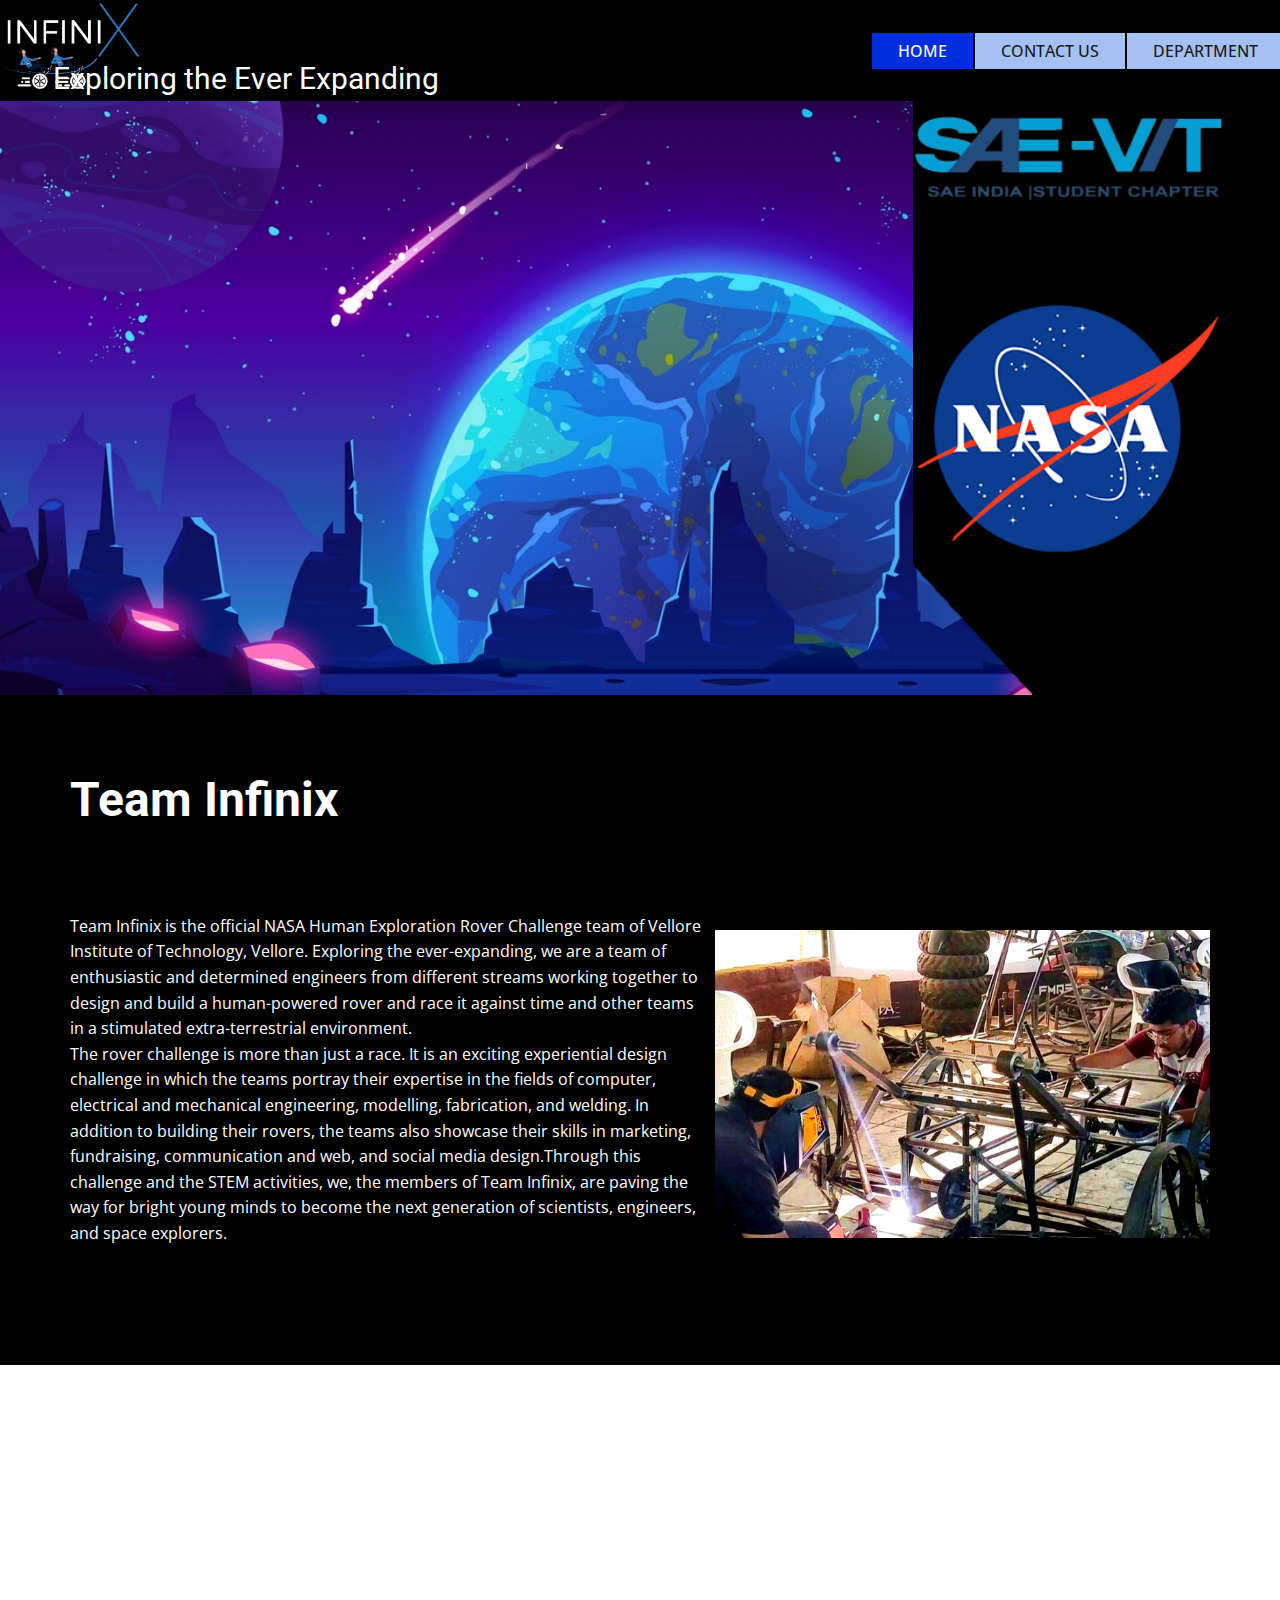
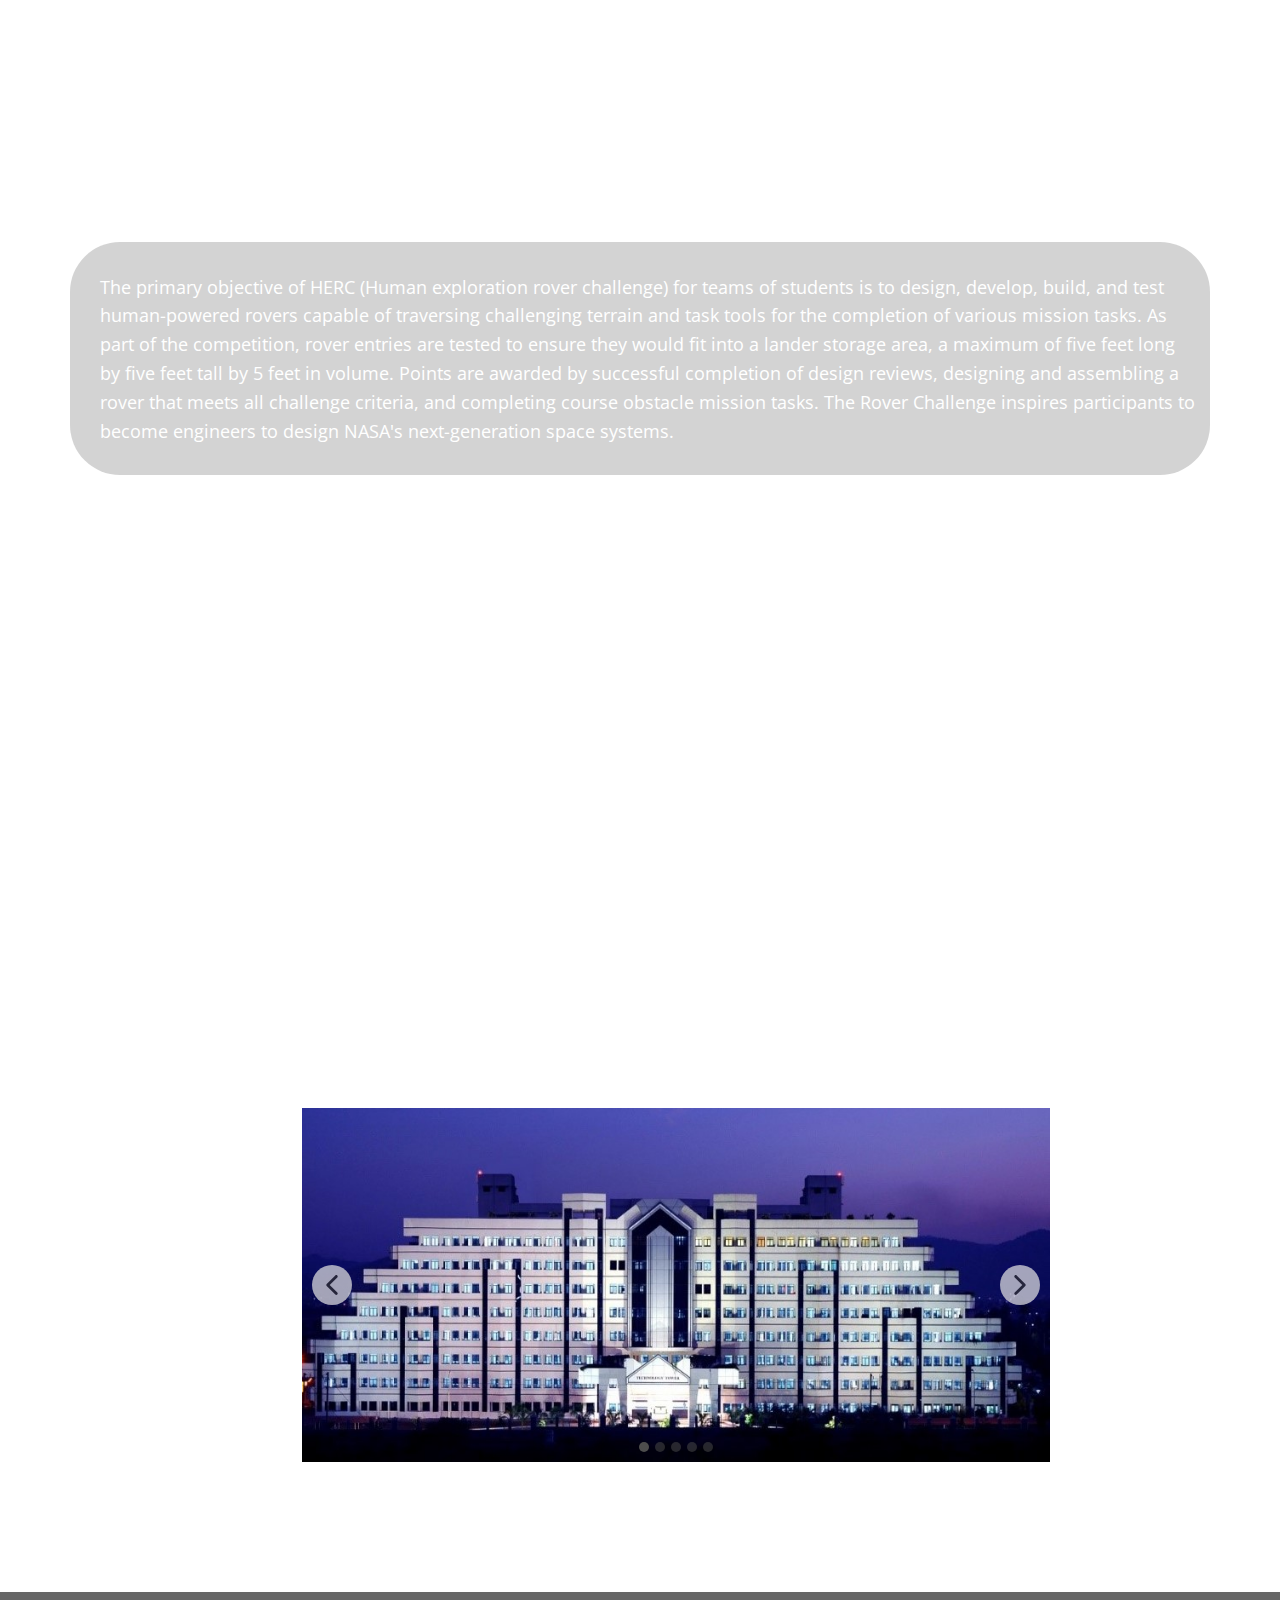
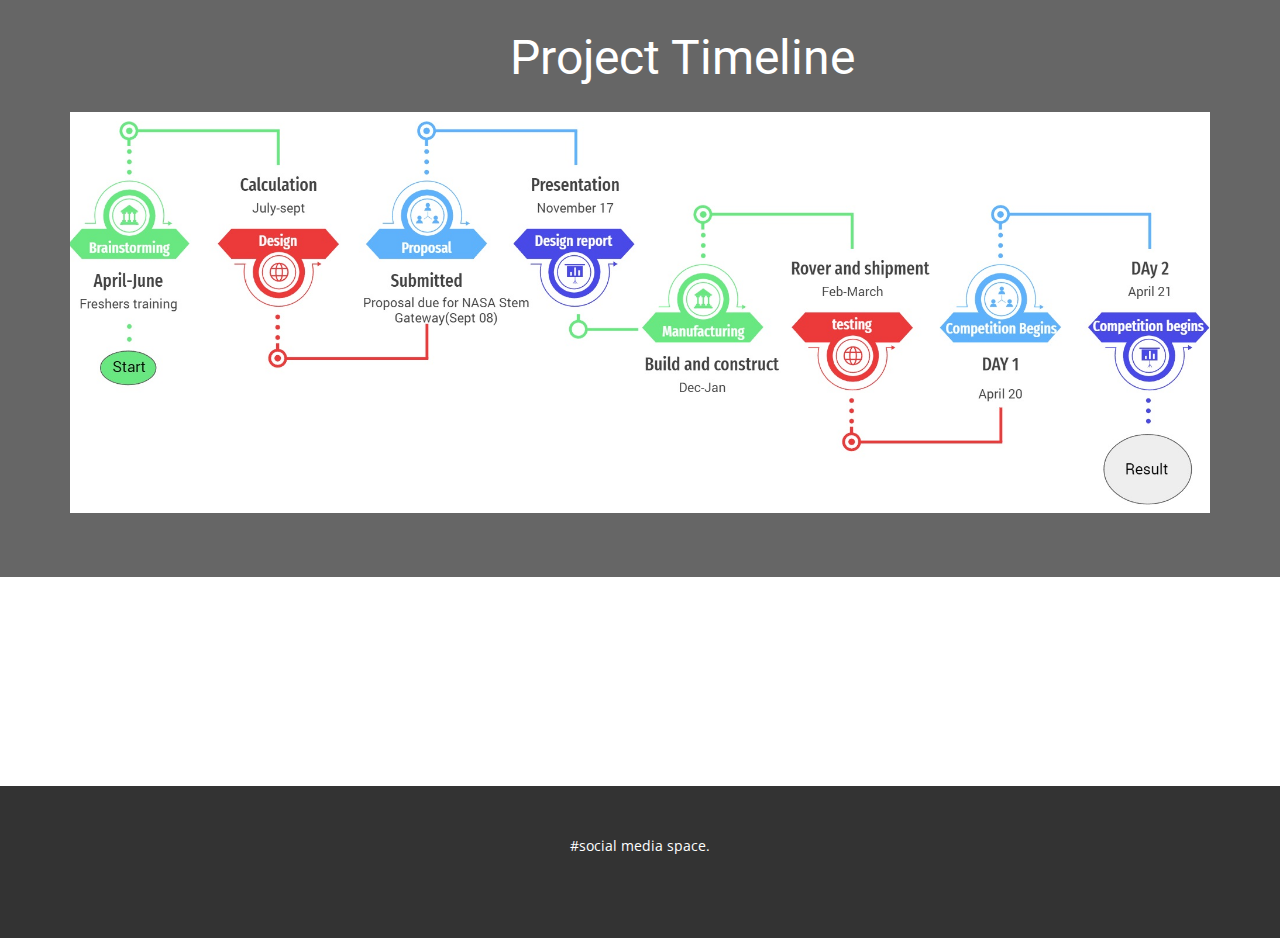
<file: index.html>
<!DOCTYPE html>
<html style="font-size: 16px;" lang="en"><head>
    <meta name="viewport" content="width=device-width, initial-scale=1.0">
    <meta charset="utf-8">
    <meta name="keywords" content="">
    <meta name="description" content="">
    <title>Index</title>
    <link rel="stylesheet" href="foreign.css" media="screen">
<link rel="stylesheet" href="Index.css" media="screen">
    <script class="u-script" type="text/javascript" src="jquery.js" "="" defer=""></script>
    <script class="u-script" type="text/javascript" src="nicepage.js" "="" defer=""></script>
    <meta name="generator" content="Nicepage 4.15.8, nicepage.com">
    <link id="u-theme-google-font" rel="stylesheet" href="https://fonts.googleapis.com/css?family=Roboto:100,100i,300,300i,400,400i,500,500i,700,700i,900,900i|Open+Sans:300,300i,400,400i,500,500i,600,600i,700,700i,800,800i">
    
    
    
    
    
    
    
    <script type="application/ld+json">{
		"@context": "http://schema.org",
		"@type": "Organization",
		"name": "Infinix",
		"logo": "images/Team_InfiniX_Logo1.jpg"
}</script>
    <meta name="theme-color" content="#4d6eaa">
    <meta property="og:title" content="Index">
    <meta property="og:description" content="">
    <meta property="og:type" content="website">
  </head>
  <body data-home-page="Index.html" data-home-page-title="Index" class="u-body u-xl-mode" data-lang="en"><header class="u-black u-clearfix u-header u-valign-middle-lg u-valign-middle-md u-valign-middle-sm u-valign-middle-xs u-header" id="sec-096f"><a href="https://nicepage.com" class="u-image u-logo u-image-1" data-image-width="6892" data-image-height="4375">
        <img src="images/Team_InfiniX_Logo1.jpg" class="u-logo-image u-logo-image-1">
      </a><nav class="u-menu u-menu-dropdown u-offcanvas u-menu-1" data-responsive-from="MD">
        <div class="menu-collapse" style="font-size: 1rem; letter-spacing: 0px; text-transform: uppercase; font-weight: 500;">
          <a class="u-button-style u-custom-active-color u-custom-border u-custom-border-color u-custom-border-radius u-custom-color u-custom-hover-color u-custom-left-right-menu-spacing u-custom-padding-bottom u-custom-text-active-color u-custom-text-color u-custom-text-hover-color u-custom-top-bottom-menu-spacing u-nav-link u-text-active-palette-1-base u-text-hover-palette-2-base" href="#">
            <svg class="u-svg-link" viewBox="0 0 24 24"><use xmlns:xlink="http://www.w3.org/1999/xlink" xlink:href="#menu-hamburger"></use></svg>
            <svg class="u-svg-content" version="1.1" id="menu-hamburger" viewBox="0 0 16 16" x="0px" y="0px" xmlns:xlink="http://www.w3.org/1999/xlink" xmlns="http://www.w3.org/2000/svg"><g><rect y="1" width="16" height="2"></rect><rect y="7" width="16" height="2"></rect><rect y="13" width="16" height="2"></rect>
</g></svg>
          </a>
        </div>
        <div class="u-custom-menu u-nav-container">
          <ul class="u-nav u-spacing-2 u-unstyled u-nav-1"><li class="u-nav-item"><a class="u-active-custom-color-2 u-button-style u-hover-grey-40 u-nav-link u-palette-3-base u-text-active-white u-text-grey-90 u-text-hover-white" href="Index.html" style="padding: 10px 26px;">Home</a>
</li><li class="u-nav-item"><a class="u-active-custom-color-2 u-button-style u-hover-grey-40 u-nav-link u-palette-3-base u-text-active-white u-text-grey-90 u-text-hover-white" href="Contact-Us.html" style="padding: 10px 26px;">Contact Us</a>
</li><li class="u-nav-item"><a class="u-active-custom-color-2 u-button-style u-hover-grey-40 u-nav-link u-palette-3-base u-text-active-white u-text-grey-90 u-text-hover-white" href="www.google.com" style="padding: 10px 22px 10px 26px;">Department</a><div class="u-nav-popup"><ul class="u-border-1 u-border-black u-h-spacing-21 u-nav u-unstyled u-v-spacing-9"><li class="u-nav-item"><a class="u-active-palette-1-base u-button-style u-hover-palette-1-light-2 u-nav-link u-palette-1-light-1" href="Telemetry.html">Telemetry</a>
</li><li class="u-nav-item"><a class="u-active-palette-1-base u-button-style u-hover-palette-1-light-2 u-nav-link u-palette-1-light-1" href="Stem.html">Stem</a>
</li><li class="u-nav-item"><a class="u-active-palette-1-base u-button-style u-hover-palette-1-light-2 u-nav-link u-palette-1-light-1" href="mechanical.html">mechanical</a>
</li></ul>
</div>
</li></ul>
        </div>
        <div class="u-custom-menu u-nav-container-collapse">
          <div class="u-black u-container-style u-inner-container-layout u-opacity u-opacity-95 u-sidenav">
            <div class="u-inner-container-layout u-sidenav-overflow">
              <div class="u-menu-close"></div>
              <ul class="u-align-center u-nav u-popupmenu-items u-unstyled u-nav-3"><li class="u-nav-item"><a class="u-button-style u-nav-link" href="Index.html">Home</a>
</li><li class="u-nav-item"><a class="u-button-style u-nav-link" href="Contact-Us.html">Contact Us</a>
</li><li class="u-nav-item"><a class="u-button-style u-nav-link" href="www.google.com">Department</a><div class="u-nav-popup"><ul class="u-border-1 u-border-black u-h-spacing-21 u-nav u-unstyled u-v-spacing-9"><li class="u-nav-item"><a class="u-button-style u-nav-link" href="Telemetry.html">Telemetry</a>
</li><li class="u-nav-item"><a class="u-button-style u-nav-link" href="Stem.html">Stem</a>
</li><li class="u-nav-item"><a class="u-button-style u-nav-link" href="mechanical.html">mechanical</a>
</li></ul>
</div>
</li></ul>
            </div>
          </div>
          <div class="u-black u-menu-overlay u-opacity u-opacity-70"></div>
        </div>
      </nav><h1 class="u-text u-text-body-alt-color u-text-default u-text-1">Exploring the Ever Expanding </h1></header>
    <section class="skrollable u-clearfix u-image u-parallax u-valign-top-lg u-valign-top-md u-valign-top-sm u-valign-top-xs u-section-1" id="sec-d2df" data-image-width="1920" data-image-height="853">
      <img class="u-expanded-height u-image u-image-default u-image-1" src="images/Untitled.jpg" alt="" data-image-width="1198" data-image-height="1448">
      <img class="u-expanded-height-xl u-image u-image-default u-image-2" src="images/adsfdgf1.png" alt="" data-image-width="271" data-image-height="526">
    </section>
    <section class="u-black u-clearfix u-section-2" id="sec-029a">
      <div class="u-clearfix u-sheet u-sheet-1">
        <img class="u-image u-image-default u-image-1" src="images/Team_InfiniX_Logo1.jpg" alt="" data-image-width="1920" data-image-height="1219" data-animation-name="customAnimationIn" data-animation-duration="1250" data-animation-delay="0" data-animation-direction="">
        <h1 class="u-text u-text-1">Team Infinix</h1>
        <p class="u-text u-text-2"> Team Infinix is the official NASA Human Exploration Rover Challenge team of Vellore Institute of Technology, Vellore. Exploring the ever-expanding, we are a team of enthusiastic and determined engineers from different streams working together to design and build a human-powered rover and race it against time and other teams in a stimulated extra-terrestrial environment. <br>The rover challenge is more than just a race. It is an exciting experiential design challenge in which the teams portray their expertise in the fields of computer, electrical and mechanical engineering, modelling, fabrication, and welding. In addition to building their rovers, the teams also showcase their skills in marketing, fundraising, communication and web, and social media design.Through this challenge and the STEM activities, we, the members of Team Infinix, are paving the way for bright young minds to become the next generation of scientists, engineers, and space explorers.&nbsp;&nbsp;<br>
        </p>
        <img class="u-image u-image-default u-image-2" src="images/NASA-award_1651645128364_1651645149290.jpg" alt="" data-image-width="1599" data-image-height="900">
      </div>
    </section>
    <section class="skrollable u-clearfix u-image u-parallax u-section-3" id="sec-8ecf" data-image-width="1920" data-image-height="1282">
      <div class="u-clearfix u-sheet u-sheet-1">
        <h1 class="u-text u-text-body-alt-color u-text-1"> NASA HUMAN EXPLORATION ROVER CHALLENGE </h1>
        <div class="u-container-style u-expanded-width u-grey-25 u-group u-opacity u-opacity-70 u-radius-50 u-shape-round u-group-1">
          <div class="u-container-layout u-valign-top u-container-layout-1">
            <p class="u-text u-text-body-alt-color u-text-2">
              <br>The primary objective of HERC (Human exploration rover challenge) for teams of students is to design, develop, build, and test human-powered rovers capable of traversing challenging terrain and task tools for the completion of various mission tasks. As part of the competition, rover entries are tested to ensure they would fit into a lander storage area, a maximum of five feet long by five feet tall by 5 feet in volume. Points are awarded by successful completion of design reviews, designing and assembling a rover that meets all challenge criteria, and completing course obstacle mission tasks. The Rover Challenge inspires participants to become engineers to design NASA's next-generation space systems.​&nbsp;
            </p>
          </div>
        </div>
      </div>
    </section>
    <section class="skrollable u-clearfix u-image u-parallax u-section-4" id="sec-bfa5" data-image-width="1920" data-image-height="1080">
      <div class="u-clearfix u-sheet u-sheet-1">
        <h1 class="u-text u-text-body-alt-color u-text-1"> Vellore Institution of Techn​ology, Vellore&nbsp;<br>An institution of Eminence. 
        </h1>
        <p class="u-text u-text-body-alt-color u-text-2">
          <br>Vellore Institution of Technology has surpassed the notion of excellence within the country by providing quality education and abundant opportunities for the overall development of its students. In the field of technology, the Vellore Institution of Technology has carved out a niche for itself as an excellent institution of higher education. Under the able stewardship of its Founder, Chancellor Dr G.Viswanathan, the Vellore Institution of Technology offers refreshingly new perspectives to young minds and facilitates the ac-complishment of their creative talent. With the confluence of modernity and technology, infused with the age-old traditional values of integrity and ethical sincerity, Vellore Institution of Technology is truly A Place to Learn, A Chance to Grow.&nbsp;&nbsp;<br>
        </p>
        <div class="u-carousel u-gallery u-gallery-slider u-layout-carousel u-lightbox u-no-transition u-show-text-none u-gallery-1" id="carousel-9040" data-interval="2250" data-u-ride="carousel">
          <ol class="u-absolute-hcenter u-carousel-indicators u-carousel-indicators-1">
            <li data-u-target="#carousel-9040" data-u-slide-to="0" class="u-active u-grey-70 u-shape-circle" style="width: 10px; height: 10px;"></li>
            <li data-u-target="#carousel-9040" data-u-slide-to="1" class="u-grey-70 u-shape-circle" style="width: 10px; height: 10px;"></li>
            <li data-u-target="#carousel-9040" data-u-slide-to="2" class="u-grey-70 u-shape-circle" style="width: 10px; height: 10px;"></li>
            <li data-u-target="#carousel-9040" data-u-slide-to="3" class="u-grey-70 u-shape-circle" style="width: 10px; height: 10px;"></li>
            <li data-u-target="#carousel-9040" data-u-slide-to="4" class="u-grey-70 u-shape-circle" style="width: 10px; height: 10px;"></li>
          </ol>
          <div class="u-carousel-inner u-gallery-inner" role="listbox">
            <div class="u-active u-carousel-item u-gallery-item u-carousel-item-1">
              <div class="u-back-slide" data-image-width="879" data-image-height="540">
                <img class="u-back-image u-expanded" src="images/1584528545phpdljDz1.jpeg">
              </div>
              <div class="u-align-center u-over-slide u-shading u-valign-bottom u-over-slide-1">
                <h3 class="u-gallery-heading">Sample Title</h3>
                <p class="u-gallery-text">Sample Text</p>
              </div>
            </div>
            <div class="u-carousel-item u-gallery-item u-carousel-item-2">
              <div class="u-back-slide" data-image-width="1600" data-image-height="776">
                <img class="u-back-image u-expanded u-back-image-2" src="images/WhatsAppImage2022-09-19at1.38.24AM.jpeg">
              </div>
              <div class="u-align-center u-over-slide u-shading u-valign-bottom u-over-slide-2">
                <h3 class="u-gallery-heading">Sample Title</h3>
                <p class="u-gallery-text">Sample Text</p>
              </div>
            </div>
            <div class="u-carousel-item u-gallery-item u-carousel-item-3">
              <div class="u-back-slide" data-image-width="1285" data-image-height="349">
                <img class="u-back-image u-expanded" src="images/357fd158719149afa99da94e41b450fd.jpeg">
              </div>
              <div class="u-align-center u-over-slide u-shading u-valign-bottom u-over-slide-3">
                <h3 class="u-gallery-heading">Sample Title</h3>
                <p class="u-gallery-text">Sample Text</p>
              </div>
            </div>
            <div class="u-carousel-item u-gallery-item u-carousel-item-4">
              <div class="u-back-slide" data-image-width="1280" data-image-height="864">
                <img class="u-back-image u-expanded" src="images/WhatsAppImage2022-09-19at1.37.58AM.jpeg">
              </div>
              <div class="u-align-center u-over-slide u-shading u-valign-bottom u-over-slide-4">
                <h3 class="u-gallery-heading">Sample Title</h3>
                <p class="u-gallery-text">Sample Text</p>
              </div>
            </div>
            <div class="u-carousel-item u-gallery-item u-carousel-item-5">
              <div class="u-back-slide" data-image-width="1280" data-image-height="960">
                <img class="u-back-image u-expanded" src="images/WhatsAppImage2022-09-19at1.59.30AM.jpeg">
              </div>
              <div class="u-align-center u-over-slide u-shading u-valign-bottom u-over-slide-5">
                <h3 class="u-gallery-heading">Sample Title</h3>
                <p class="u-gallery-text">Sample Text</p>
              </div>
            </div>
          </div>
          <a class="u-absolute-vcenter u-carousel-control u-carousel-control-prev u-grey-10 u-hover-palette-1-dark-1 u-icon-circle u-opacity u-opacity-70 u-spacing-10 u-text-grey-80 u-carousel-control-1" href="#carousel-9040" role="button" data-u-slide="prev">
            <span aria-hidden="true">
              <svg viewBox="0 0 451.847 451.847"><path d="M97.141,225.92c0-8.095,3.091-16.192,9.259-22.366L300.689,9.27c12.359-12.359,32.397-12.359,44.751,0
c12.354,12.354,12.354,32.388,0,44.748L173.525,225.92l171.903,171.909c12.354,12.354,12.354,32.391,0,44.744
c-12.354,12.365-32.386,12.365-44.745,0l-194.29-194.281C100.226,242.115,97.141,234.018,97.141,225.92z"></path></svg>
            </span>
            <span class="sr-only">
              <svg viewBox="0 0 451.847 451.847"><path d="M97.141,225.92c0-8.095,3.091-16.192,9.259-22.366L300.689,9.27c12.359-12.359,32.397-12.359,44.751,0
c12.354,12.354,12.354,32.388,0,44.748L173.525,225.92l171.903,171.909c12.354,12.354,12.354,32.391,0,44.744
c-12.354,12.365-32.386,12.365-44.745,0l-194.29-194.281C100.226,242.115,97.141,234.018,97.141,225.92z"></path></svg>
            </span>
          </a>
          <a class="u-absolute-vcenter u-carousel-control u-carousel-control-next u-grey-10 u-hover-palette-1-dark-1 u-icon-circle u-opacity u-opacity-70 u-spacing-10 u-text-grey-80 u-carousel-control-2" href="#carousel-9040" role="button" data-u-slide="next">
            <span aria-hidden="true">
              <svg viewBox="0 0 451.846 451.847"><path d="M345.441,248.292L151.154,442.573c-12.359,12.365-32.397,12.365-44.75,0c-12.354-12.354-12.354-32.391,0-44.744
L278.318,225.92L106.409,54.017c-12.354-12.359-12.354-32.394,0-44.748c12.354-12.359,32.391-12.359,44.75,0l194.287,194.284
c6.177,6.18,9.262,14.271,9.262,22.366C354.708,234.018,351.617,242.115,345.441,248.292z"></path></svg>
            </span>
            <span class="sr-only">
              <svg viewBox="0 0 451.846 451.847"><path d="M345.441,248.292L151.154,442.573c-12.359,12.365-32.397,12.365-44.75,0c-12.354-12.354-12.354-32.391,0-44.744
L278.318,225.92L106.409,54.017c-12.354-12.359-12.354-32.394,0-44.748c12.354-12.359,32.391-12.359,44.75,0l194.287,194.284
c6.177,6.18,9.262,14.271,9.262,22.366C354.708,234.018,351.617,242.115,345.441,248.292z"></path></svg>
            </span>
          </a>
        </div>
      </div>
    </section>
    <section class="u-align-left u-clearfix u-grey-60 u-section-5" id="sec-3ba1">
      <div class="u-clearfix u-sheet u-sheet-1">
        <h1 class="u-text u-text-1">Project Timeline</h1>
        <img class="u-expanded-width u-image u-image-1" src="images/23.jpg" data-image-width="1952" data-image-height="686">
      </div>
    </section>
    <section class="u-clearfix u-section-6" id="sec-f846">
      <div class="u-clearfix u-sheet u-sheet-1"></div>
    </section>
    
    
    <footer class="u-align-center u-clearfix u-footer u-grey-80 u-footer" id="sec-afc6"><div class="u-clearfix u-sheet u-sheet-1">
        <p class="u-small-text u-text u-text-variant u-text-1">#social media space.</p>
      </div></footer>
    <section class="u-backlink u-clearfix u-grey-80">
    </section>
  
</body></html>
</file>
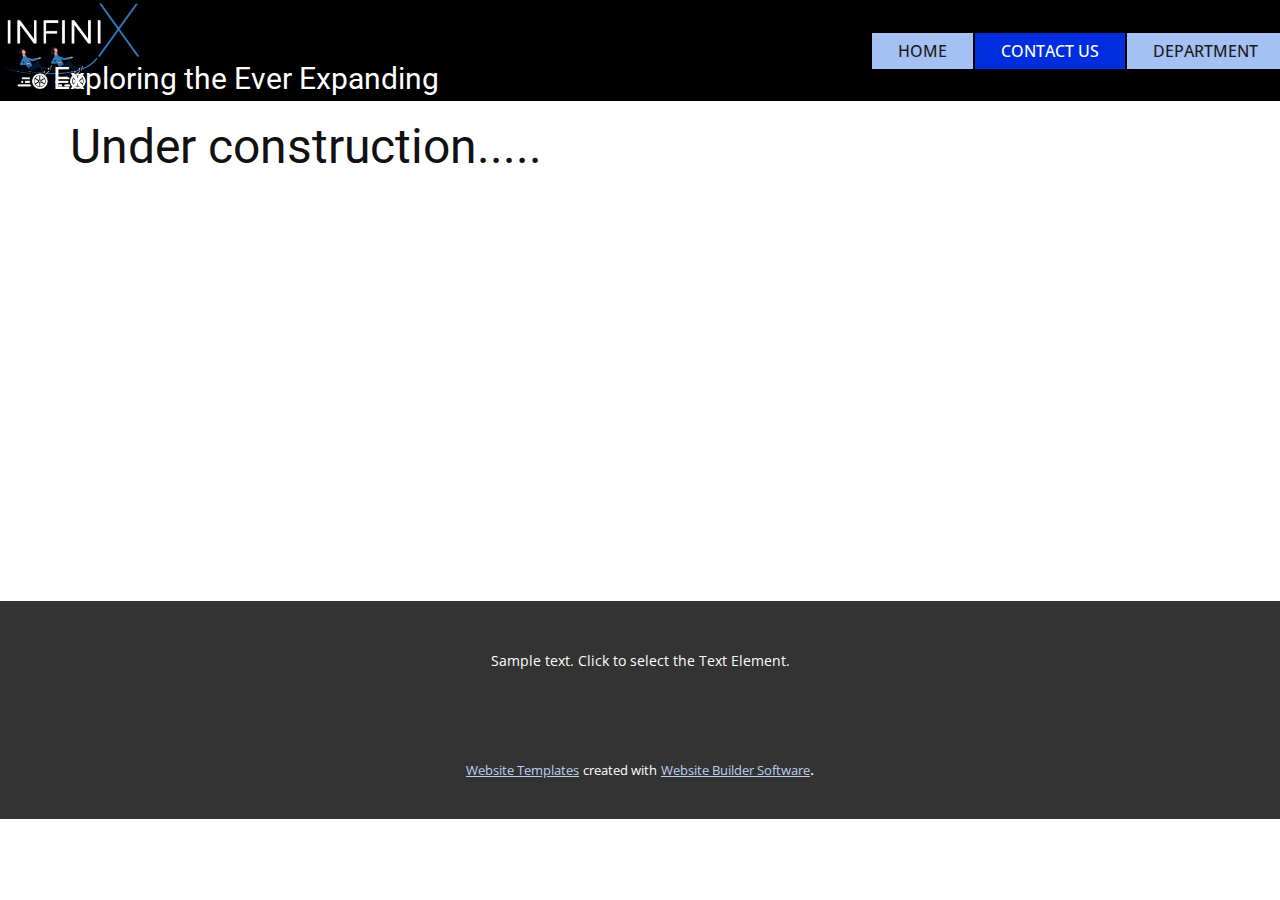
<file: Contact-Us.html>
<!DOCTYPE html>
<html style="font-size: 16px;" lang="en"><head>
    <meta name="viewport" content="width=device-width, initial-scale=1.0">
    <meta charset="utf-8">
    <meta name="keywords" content="">
    <meta name="description" content="">
    <title>Contact Us</title>
    <link rel="stylesheet" href="foreign.css" media="screen">
<link rel="stylesheet" href="Contact-Us.css" media="screen">
    <script class="u-script" type="text/javascript" src="jquery.js" "="" defer=""></script>
    <script class="u-script" type="text/javascript" src="nicepage.js" "="" defer=""></script>
    <meta name="generator" content="Nicepage 4.15.8, nicepage.com">
    <link id="u-theme-google-font" rel="stylesheet" href="https://fonts.googleapis.com/css?family=Roboto:100,100i,300,300i,400,400i,500,500i,700,700i,900,900i|Open+Sans:300,300i,400,400i,500,500i,600,600i,700,700i,800,800i">
    
    
    <script type="application/ld+json">{
		"@context": "http://schema.org",
		"@type": "Organization",
		"name": "Infinix",
		"logo": "images/Team_InfiniX_Logo1.jpg"
}</script>
    <meta name="theme-color" content="#4d6eaa">
    <meta property="og:title" content="Contact Us">
    <meta property="og:description" content="">
    <meta property="og:type" content="website">
  </head>
  <body class="u-body u-xl-mode" data-lang="en"><header class="u-black u-clearfix u-header u-valign-middle-lg u-valign-middle-md u-valign-middle-sm u-valign-middle-xs u-header" id="sec-096f"><a href="https://nicepage.com" class="u-image u-logo u-image-1" data-image-width="6892" data-image-height="4375">
        <img src="images/Team_InfiniX_Logo1.jpg" class="u-logo-image u-logo-image-1">
      </a><nav class="u-menu u-menu-dropdown u-offcanvas u-menu-1" data-responsive-from="MD">
        <div class="menu-collapse" style="font-size: 1rem; letter-spacing: 0px; text-transform: uppercase; font-weight: 500;">
          <a class="u-button-style u-custom-active-color u-custom-border u-custom-border-color u-custom-border-radius u-custom-color u-custom-hover-color u-custom-left-right-menu-spacing u-custom-padding-bottom u-custom-text-active-color u-custom-text-color u-custom-text-hover-color u-custom-top-bottom-menu-spacing u-nav-link u-text-active-palette-1-base u-text-hover-palette-2-base" href="#">
            <svg class="u-svg-link" viewBox="0 0 24 24"><use xmlns:xlink="http://www.w3.org/1999/xlink" xlink:href="#menu-hamburger"></use></svg>
            <svg class="u-svg-content" version="1.1" id="menu-hamburger" viewBox="0 0 16 16" x="0px" y="0px" xmlns:xlink="http://www.w3.org/1999/xlink" xmlns="http://www.w3.org/2000/svg"><g><rect y="1" width="16" height="2"></rect><rect y="7" width="16" height="2"></rect><rect y="13" width="16" height="2"></rect>
</g></svg>
          </a>
        </div>
        <div class="u-custom-menu u-nav-container">
          <ul class="u-nav u-spacing-2 u-unstyled u-nav-1"><li class="u-nav-item"><a class="u-active-custom-color-2 u-button-style u-hover-grey-40 u-nav-link u-palette-3-base u-text-active-white u-text-grey-90 u-text-hover-white" href="Index.html" style="padding: 10px 26px;">Home</a>
</li><li class="u-nav-item"><a class="u-active-custom-color-2 u-button-style u-hover-grey-40 u-nav-link u-palette-3-base u-text-active-white u-text-grey-90 u-text-hover-white" href="Contact-Us.html" style="padding: 10px 26px;">Contact Us</a>
</li><li class="u-nav-item"><a class="u-active-custom-color-2 u-button-style u-hover-grey-40 u-nav-link u-palette-3-base u-text-active-white u-text-grey-90 u-text-hover-white" href="www.google.com" style="padding: 10px 22px 10px 26px;">Department</a><div class="u-nav-popup"><ul class="u-border-1 u-border-black u-h-spacing-21 u-nav u-unstyled u-v-spacing-9"><li class="u-nav-item"><a class="u-active-palette-1-base u-button-style u-hover-palette-1-light-2 u-nav-link u-palette-1-light-1" href="Telemetry.html">Telemetry</a>
</li><li class="u-nav-item"><a class="u-active-palette-1-base u-button-style u-hover-palette-1-light-2 u-nav-link u-palette-1-light-1" href="Stem.html">Stem</a>
</li><li class="u-nav-item"><a class="u-active-palette-1-base u-button-style u-hover-palette-1-light-2 u-nav-link u-palette-1-light-1" href="mechanical.html">mechanical</a>
</li></ul>
</div>
</li></ul>
        </div>
        <div class="u-custom-menu u-nav-container-collapse">
          <div class="u-black u-container-style u-inner-container-layout u-opacity u-opacity-95 u-sidenav">
            <div class="u-inner-container-layout u-sidenav-overflow">
              <div class="u-menu-close"></div>
              <ul class="u-align-center u-nav u-popupmenu-items u-unstyled u-nav-3"><li class="u-nav-item"><a class="u-button-style u-nav-link" href="Index.html">Home</a>
</li><li class="u-nav-item"><a class="u-button-style u-nav-link" href="Contact-Us.html">Contact Us</a>
</li><li class="u-nav-item"><a class="u-button-style u-nav-link" href="www.google.com">Department</a><div class="u-nav-popup"><ul class="u-border-1 u-border-black u-h-spacing-21 u-nav u-unstyled u-v-spacing-9"><li class="u-nav-item"><a class="u-button-style u-nav-link" href="Telemetry.html">Telemetry</a>
</li><li class="u-nav-item"><a class="u-button-style u-nav-link" href="Stem.html">Stem</a>
</li><li class="u-nav-item"><a class="u-button-style u-nav-link" href="mechanical.html">mechanical</a>
</li></ul>
</div>
</li></ul>
            </div>
          </div>
          <div class="u-black u-menu-overlay u-opacity u-opacity-70"></div>
        </div>
      </nav><h1 class="u-text u-text-body-alt-color u-text-default u-text-1">Exploring the Ever Expanding </h1></header>
    <section class="u-clearfix u-section-1" id="sec-a2d8">
      <div class="u-clearfix u-sheet u-sheet-1">
        <h1 class="u-text u-text-default u-text-1">Under construction.....</h1>
      </div>
    </section>
    
    
    <footer class="u-align-center u-clearfix u-footer u-grey-80 u-footer" id="sec-afc6"><div class="u-clearfix u-sheet u-sheet-1">
        <p class="u-small-text u-text u-text-variant u-text-1">Sample text. Click to select the Text Element.</p>
      </div></footer>
    <section class="u-backlink u-clearfix u-grey-80">
      <a class="u-link" href="https://nicepage.com/website-templates" target="_blank">
        <span>Website Templates</span>
      </a>
      <p class="u-text">
        <span>created with</span>
      </p>
      <a class="u-link" href="" target="_blank">
        <span>Website Builder Software</span>
      </a>. 
    </section>
  
</body></html>
</file>
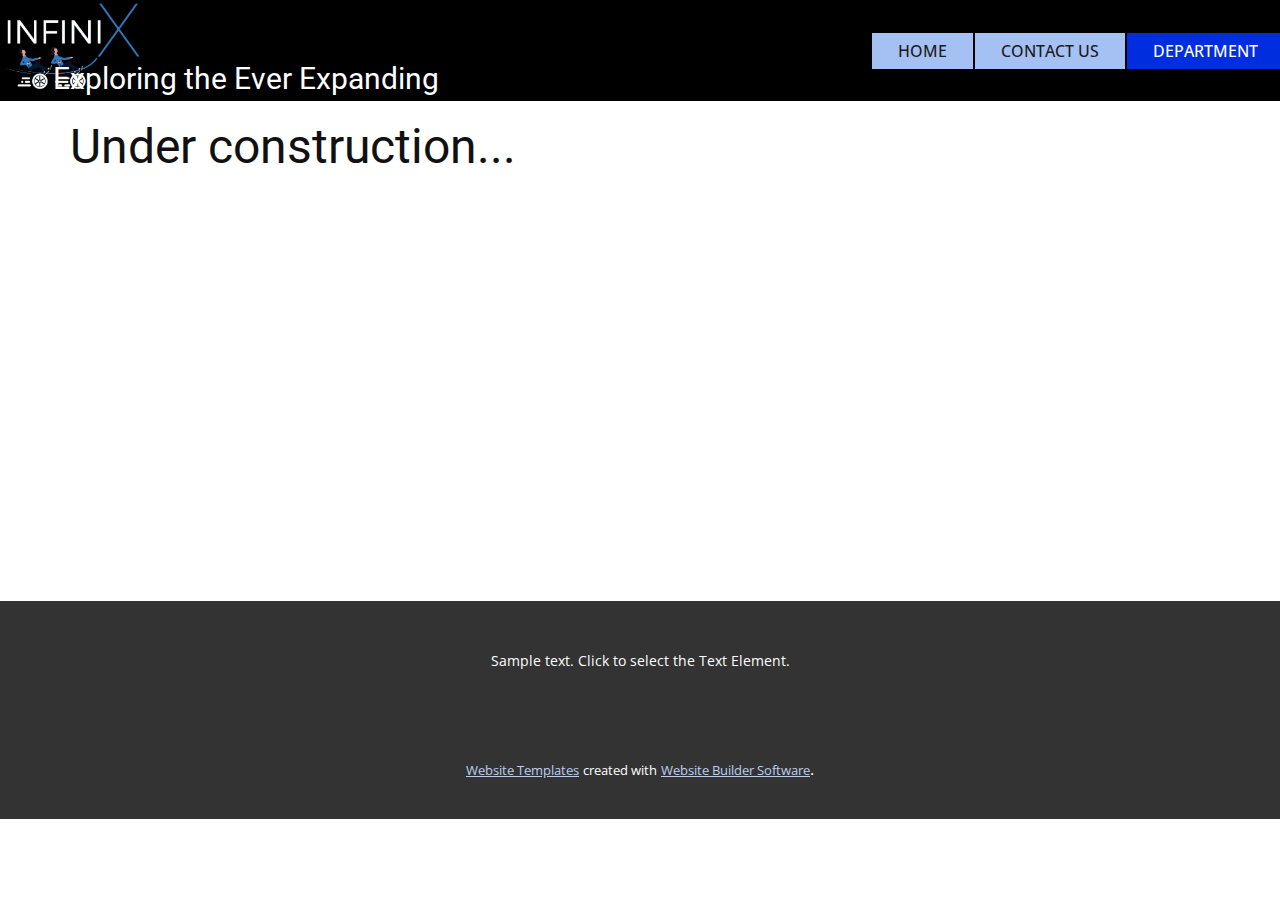
<file: mechanical.html>
<!DOCTYPE html>
<html style="font-size: 16px;" lang="en"><head>
    <meta name="viewport" content="width=device-width, initial-scale=1.0">
    <meta charset="utf-8">
    <meta name="keywords" content="">
    <meta name="description" content="">
    <title>mechanical</title>
    <link rel="stylesheet" href="foreign.css" media="screen">
<link rel="stylesheet" href="mechanical.css" media="screen">
    <script class="u-script" type="text/javascript" src="jquery.js" "="" defer=""></script>
    <script class="u-script" type="text/javascript" src="nicepage.js" "="" defer=""></script>
    <meta name="generator" content="Nicepage 4.15.8, nicepage.com">
    <link id="u-theme-google-font" rel="stylesheet" href="https://fonts.googleapis.com/css?family=Roboto:100,100i,300,300i,400,400i,500,500i,700,700i,900,900i|Open+Sans:300,300i,400,400i,500,500i,600,600i,700,700i,800,800i">
    
    
    <script type="application/ld+json">{
		"@context": "http://schema.org",
		"@type": "Organization",
		"name": "Infinix",
		"logo": "images/Team_InfiniX_Logo1.jpg"
}</script>
    <meta name="theme-color" content="#4d6eaa">
    <meta property="og:title" content="mechanical">
    <meta property="og:description" content="">
    <meta property="og:type" content="website">
  </head>
  <body class="u-body u-xl-mode" data-lang="en"><header class="u-black u-clearfix u-header u-valign-middle-lg u-valign-middle-md u-valign-middle-sm u-valign-middle-xs u-header" id="sec-096f"><a href="https://nicepage.com" class="u-image u-logo u-image-1" data-image-width="6892" data-image-height="4375">
        <img src="images/Team_InfiniX_Logo1.jpg" class="u-logo-image u-logo-image-1">
      </a><nav class="u-menu u-menu-dropdown u-offcanvas u-menu-1" data-responsive-from="MD">
        <div class="menu-collapse" style="font-size: 1rem; letter-spacing: 0px; text-transform: uppercase; font-weight: 500;">
          <a class="u-button-style u-custom-active-color u-custom-border u-custom-border-color u-custom-border-radius u-custom-color u-custom-hover-color u-custom-left-right-menu-spacing u-custom-padding-bottom u-custom-text-active-color u-custom-text-color u-custom-text-hover-color u-custom-top-bottom-menu-spacing u-nav-link u-text-active-palette-1-base u-text-hover-palette-2-base" href="#">
            <svg class="u-svg-link" viewBox="0 0 24 24"><use xmlns:xlink="http://www.w3.org/1999/xlink" xlink:href="#menu-hamburger"></use></svg>
            <svg class="u-svg-content" version="1.1" id="menu-hamburger" viewBox="0 0 16 16" x="0px" y="0px" xmlns:xlink="http://www.w3.org/1999/xlink" xmlns="http://www.w3.org/2000/svg"><g><rect y="1" width="16" height="2"></rect><rect y="7" width="16" height="2"></rect><rect y="13" width="16" height="2"></rect>
</g></svg>
          </a>
        </div>
        <div class="u-custom-menu u-nav-container">
          <ul class="u-nav u-spacing-2 u-unstyled u-nav-1"><li class="u-nav-item"><a class="u-active-custom-color-2 u-button-style u-hover-grey-40 u-nav-link u-palette-3-base u-text-active-white u-text-grey-90 u-text-hover-white" href="Index.html" style="padding: 10px 26px;">Home</a>
</li><li class="u-nav-item"><a class="u-active-custom-color-2 u-button-style u-hover-grey-40 u-nav-link u-palette-3-base u-text-active-white u-text-grey-90 u-text-hover-white" href="Contact-Us.html" style="padding: 10px 26px;">Contact Us</a>
</li><li class="u-nav-item"><a class="u-active-custom-color-2 u-button-style u-hover-grey-40 u-nav-link u-palette-3-base u-text-active-white u-text-grey-90 u-text-hover-white" href="www.google.com" style="padding: 10px 22px 10px 26px;">Department</a><div class="u-nav-popup"><ul class="u-border-1 u-border-black u-h-spacing-21 u-nav u-unstyled u-v-spacing-9"><li class="u-nav-item"><a class="u-active-palette-1-base u-button-style u-hover-palette-1-light-2 u-nav-link u-palette-1-light-1" href="Telemetry.html">Telemetry</a>
</li><li class="u-nav-item"><a class="u-active-palette-1-base u-button-style u-hover-palette-1-light-2 u-nav-link u-palette-1-light-1" href="Stem.html">Stem</a>
</li><li class="u-nav-item"><a class="u-active-palette-1-base u-button-style u-hover-palette-1-light-2 u-nav-link u-palette-1-light-1" href="mechanical.html">mechanical</a>
</li></ul>
</div>
</li></ul>
        </div>
        <div class="u-custom-menu u-nav-container-collapse">
          <div class="u-black u-container-style u-inner-container-layout u-opacity u-opacity-95 u-sidenav">
            <div class="u-inner-container-layout u-sidenav-overflow">
              <div class="u-menu-close"></div>
              <ul class="u-align-center u-nav u-popupmenu-items u-unstyled u-nav-3"><li class="u-nav-item"><a class="u-button-style u-nav-link" href="Index.html">Home</a>
</li><li class="u-nav-item"><a class="u-button-style u-nav-link" href="Contact-Us.html">Contact Us</a>
</li><li class="u-nav-item"><a class="u-button-style u-nav-link" href="www.google.com">Department</a><div class="u-nav-popup"><ul class="u-border-1 u-border-black u-h-spacing-21 u-nav u-unstyled u-v-spacing-9"><li class="u-nav-item"><a class="u-button-style u-nav-link" href="Telemetry.html">Telemetry</a>
</li><li class="u-nav-item"><a class="u-button-style u-nav-link" href="Stem.html">Stem</a>
</li><li class="u-nav-item"><a class="u-button-style u-nav-link" href="mechanical.html">mechanical</a>
</li></ul>
</div>
</li></ul>
            </div>
          </div>
          <div class="u-black u-menu-overlay u-opacity u-opacity-70"></div>
        </div>
      </nav><h1 class="u-text u-text-body-alt-color u-text-default u-text-1">Exploring the Ever Expanding </h1></header>
    <section class="u-clearfix u-section-1" id="sec-00dc">
      <div class="u-clearfix u-sheet u-sheet-1">
        <h1 class="u-text u-text-default u-text-1">Under construction...<br>
        </h1>
      </div>
    </section>
    
    
    <footer class="u-align-center u-clearfix u-footer u-grey-80 u-footer" id="sec-afc6"><div class="u-clearfix u-sheet u-sheet-1">
        <p class="u-small-text u-text u-text-variant u-text-1">Sample text. Click to select the Text Element.</p>
      </div></footer>
    <section class="u-backlink u-clearfix u-grey-80">
      <a class="u-link" href="https://nicepage.com/website-templates" target="_blank">
        <span>Website Templates</span>
      </a>
      <p class="u-text">
        <span>created with</span>
      </p>
      <a class="u-link" href="" target="_blank">
        <span>Website Builder Software</span>
      </a>. 
    </section>
  
</body></html>
</file>
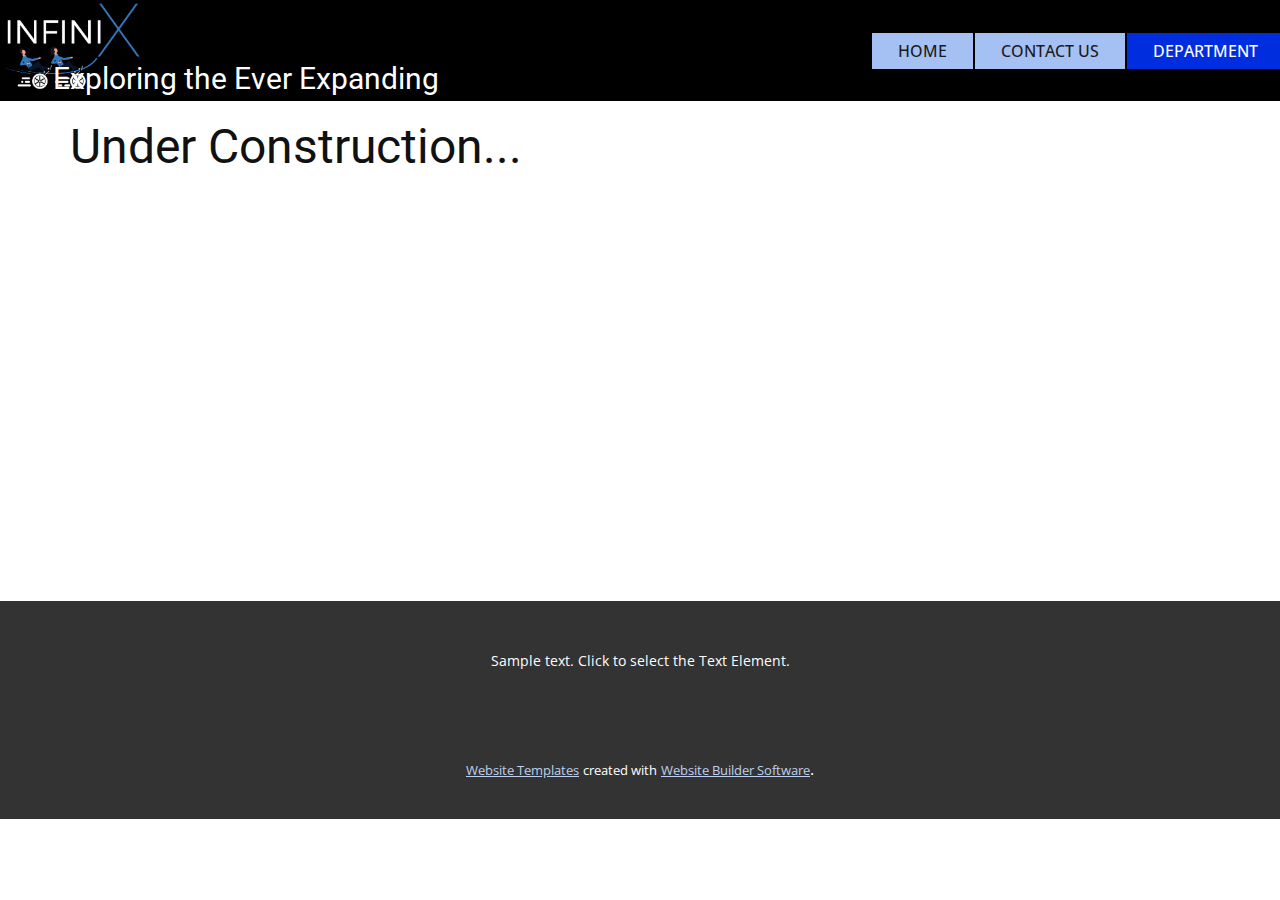
<file: Stem.html>
<!DOCTYPE html>
<html style="font-size: 16px;" lang="en"><head>
    <meta name="viewport" content="width=device-width, initial-scale=1.0">
    <meta charset="utf-8">
    <meta name="keywords" content="">
    <meta name="description" content="">
    <title>Stem</title>
    <link rel="stylesheet" href="foreign.css" media="screen">
<link rel="stylesheet" href="Stem.css" media="screen">
    <script class="u-script" type="text/javascript" src="jquery.js" "="" defer=""></script>
    <script class="u-script" type="text/javascript" src="nicepage.js" "="" defer=""></script>
    <meta name="generator" content="Nicepage 4.15.8, nicepage.com">
    <link id="u-theme-google-font" rel="stylesheet" href="https://fonts.googleapis.com/css?family=Roboto:100,100i,300,300i,400,400i,500,500i,700,700i,900,900i|Open+Sans:300,300i,400,400i,500,500i,600,600i,700,700i,800,800i">
    
    
    <script type="application/ld+json">{
		"@context": "http://schema.org",
		"@type": "Organization",
		"name": "Infinix",
		"logo": "images/Team_InfiniX_Logo1.jpg"
}</script>
    <meta name="theme-color" content="#4d6eaa">
    <meta property="og:title" content="Stem">
    <meta property="og:description" content="">
    <meta property="og:type" content="website">
  </head>
  <body class="u-body u-xl-mode" data-lang="en"><header class="u-black u-clearfix u-header u-valign-middle-lg u-valign-middle-md u-valign-middle-sm u-valign-middle-xs u-header" id="sec-096f"><a href="https://nicepage.com" class="u-image u-logo u-image-1" data-image-width="6892" data-image-height="4375">
        <img src="images/Team_InfiniX_Logo1.jpg" class="u-logo-image u-logo-image-1">
      </a><nav class="u-menu u-menu-dropdown u-offcanvas u-menu-1" data-responsive-from="MD">
        <div class="menu-collapse" style="font-size: 1rem; letter-spacing: 0px; text-transform: uppercase; font-weight: 500;">
          <a class="u-button-style u-custom-active-color u-custom-border u-custom-border-color u-custom-border-radius u-custom-color u-custom-hover-color u-custom-left-right-menu-spacing u-custom-padding-bottom u-custom-text-active-color u-custom-text-color u-custom-text-hover-color u-custom-top-bottom-menu-spacing u-nav-link u-text-active-palette-1-base u-text-hover-palette-2-base" href="#">
            <svg class="u-svg-link" viewBox="0 0 24 24"><use xmlns:xlink="http://www.w3.org/1999/xlink" xlink:href="#menu-hamburger"></use></svg>
            <svg class="u-svg-content" version="1.1" id="menu-hamburger" viewBox="0 0 16 16" x="0px" y="0px" xmlns:xlink="http://www.w3.org/1999/xlink" xmlns="http://www.w3.org/2000/svg"><g><rect y="1" width="16" height="2"></rect><rect y="7" width="16" height="2"></rect><rect y="13" width="16" height="2"></rect>
</g></svg>
          </a>
        </div>
        <div class="u-custom-menu u-nav-container">
          <ul class="u-nav u-spacing-2 u-unstyled u-nav-1"><li class="u-nav-item"><a class="u-active-custom-color-2 u-button-style u-hover-grey-40 u-nav-link u-palette-3-base u-text-active-white u-text-grey-90 u-text-hover-white" href="Index.html" style="padding: 10px 26px;">Home</a>
</li><li class="u-nav-item"><a class="u-active-custom-color-2 u-button-style u-hover-grey-40 u-nav-link u-palette-3-base u-text-active-white u-text-grey-90 u-text-hover-white" href="Contact-Us.html" style="padding: 10px 26px;">Contact Us</a>
</li><li class="u-nav-item"><a class="u-active-custom-color-2 u-button-style u-hover-grey-40 u-nav-link u-palette-3-base u-text-active-white u-text-grey-90 u-text-hover-white" href="www.google.com" style="padding: 10px 22px 10px 26px;">Department</a><div class="u-nav-popup"><ul class="u-border-1 u-border-black u-h-spacing-21 u-nav u-unstyled u-v-spacing-9"><li class="u-nav-item"><a class="u-active-palette-1-base u-button-style u-hover-palette-1-light-2 u-nav-link u-palette-1-light-1" href="Telemetry.html">Telemetry</a>
</li><li class="u-nav-item"><a class="u-active-palette-1-base u-button-style u-hover-palette-1-light-2 u-nav-link u-palette-1-light-1" href="Stem.html">Stem</a>
</li><li class="u-nav-item"><a class="u-active-palette-1-base u-button-style u-hover-palette-1-light-2 u-nav-link u-palette-1-light-1" href="mechanical.html">mechanical</a>
</li></ul>
</div>
</li></ul>
        </div>
        <div class="u-custom-menu u-nav-container-collapse">
          <div class="u-black u-container-style u-inner-container-layout u-opacity u-opacity-95 u-sidenav">
            <div class="u-inner-container-layout u-sidenav-overflow">
              <div class="u-menu-close"></div>
              <ul class="u-align-center u-nav u-popupmenu-items u-unstyled u-nav-3"><li class="u-nav-item"><a class="u-button-style u-nav-link" href="Index.html">Home</a>
</li><li class="u-nav-item"><a class="u-button-style u-nav-link" href="Contact-Us.html">Contact Us</a>
</li><li class="u-nav-item"><a class="u-button-style u-nav-link" href="www.google.com">Department</a><div class="u-nav-popup"><ul class="u-border-1 u-border-black u-h-spacing-21 u-nav u-unstyled u-v-spacing-9"><li class="u-nav-item"><a class="u-button-style u-nav-link" href="Telemetry.html">Telemetry</a>
</li><li class="u-nav-item"><a class="u-button-style u-nav-link" href="Stem.html">Stem</a>
</li><li class="u-nav-item"><a class="u-button-style u-nav-link" href="mechanical.html">mechanical</a>
</li></ul>
</div>
</li></ul>
            </div>
          </div>
          <div class="u-black u-menu-overlay u-opacity u-opacity-70"></div>
        </div>
      </nav><h1 class="u-text u-text-body-alt-color u-text-default u-text-1">Exploring the Ever Expanding </h1></header>
    <section class="u-clearfix u-section-1" id="sec-2c2e">
      <div class="u-clearfix u-sheet u-sheet-1">
        <h1 class="u-text u-text-default u-text-1">Under Construction...</h1>
      </div>
    </section>
    
    
    <footer class="u-align-center u-clearfix u-footer u-grey-80 u-footer" id="sec-afc6"><div class="u-clearfix u-sheet u-sheet-1">
        <p class="u-small-text u-text u-text-variant u-text-1">Sample text. Click to select the Text Element.</p>
      </div></footer>
    <section class="u-backlink u-clearfix u-grey-80">
      <a class="u-link" href="https://nicepage.com/website-templates" target="_blank">
        <span>Website Templates</span>
      </a>
      <p class="u-text">
        <span>created with</span>
      </p>
      <a class="u-link" href="" target="_blank">
        <span>Website Builder Software</span>
      </a>. 
    </section>
  
</body></html>
</file>
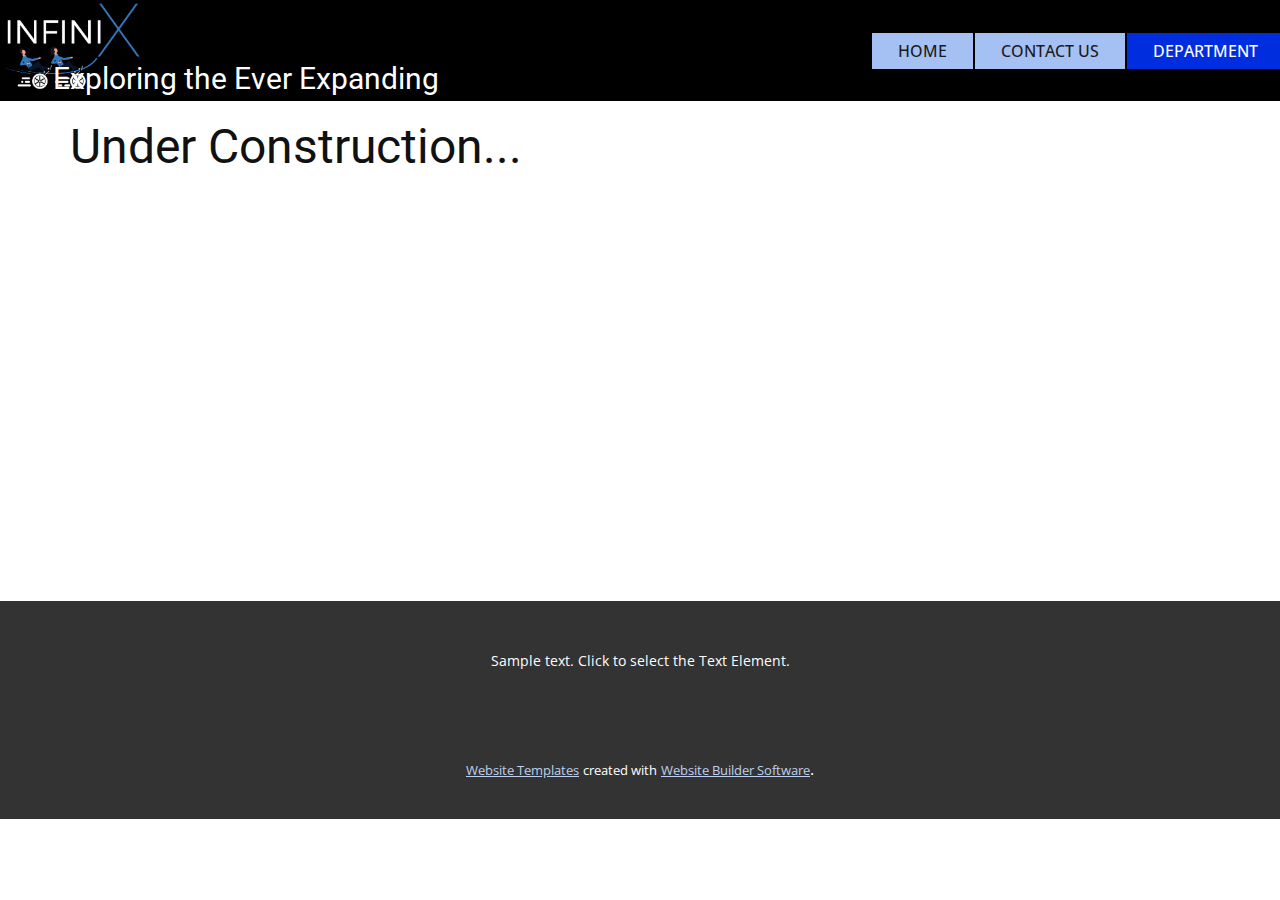
<file: Telemetry.html>
<!DOCTYPE html>
<html style="font-size: 16px;" lang="en"><head>
    <meta name="viewport" content="width=device-width, initial-scale=1.0">
    <meta charset="utf-8">
    <meta name="keywords" content="">
    <meta name="description" content="">
    <title>Telemetry</title>
    <link rel="stylesheet" href="foreign.css" media="screen">
<link rel="stylesheet" href="Telemetry.css" media="screen">
    <script class="u-script" type="text/javascript" src="jquery.js" "="" defer=""></script>
    <script class="u-script" type="text/javascript" src="nicepage.js" "="" defer=""></script>
    <meta name="generator" content="Nicepage 4.15.8, nicepage.com">
    <link id="u-theme-google-font" rel="stylesheet" href="https://fonts.googleapis.com/css?family=Roboto:100,100i,300,300i,400,400i,500,500i,700,700i,900,900i|Open+Sans:300,300i,400,400i,500,500i,600,600i,700,700i,800,800i">
    
    
    <script type="application/ld+json">{
		"@context": "http://schema.org",
		"@type": "Organization",
		"name": "Infinix",
		"logo": "images/Team_InfiniX_Logo1.jpg"
}</script>
    <meta name="theme-color" content="#4d6eaa">
    <meta property="og:title" content="Telemetry">
    <meta property="og:description" content="">
    <meta property="og:type" content="website">
  </head>
  <body class="u-body u-xl-mode" data-lang="en"><header class="u-black u-clearfix u-header u-valign-middle-lg u-valign-middle-md u-valign-middle-sm u-valign-middle-xs u-header" id="sec-096f"><a href="https://nicepage.com" class="u-image u-logo u-image-1" data-image-width="6892" data-image-height="4375">
        <img src="images/Team_InfiniX_Logo1.jpg" class="u-logo-image u-logo-image-1">
      </a><nav class="u-menu u-menu-dropdown u-offcanvas u-menu-1" data-responsive-from="MD">
        <div class="menu-collapse" style="font-size: 1rem; letter-spacing: 0px; text-transform: uppercase; font-weight: 500;">
          <a class="u-button-style u-custom-active-color u-custom-border u-custom-border-color u-custom-border-radius u-custom-color u-custom-hover-color u-custom-left-right-menu-spacing u-custom-padding-bottom u-custom-text-active-color u-custom-text-color u-custom-text-hover-color u-custom-top-bottom-menu-spacing u-nav-link u-text-active-palette-1-base u-text-hover-palette-2-base" href="#">
            <svg class="u-svg-link" viewBox="0 0 24 24"><use xmlns:xlink="http://www.w3.org/1999/xlink" xlink:href="#menu-hamburger"></use></svg>
            <svg class="u-svg-content" version="1.1" id="menu-hamburger" viewBox="0 0 16 16" x="0px" y="0px" xmlns:xlink="http://www.w3.org/1999/xlink" xmlns="http://www.w3.org/2000/svg"><g><rect y="1" width="16" height="2"></rect><rect y="7" width="16" height="2"></rect><rect y="13" width="16" height="2"></rect>
</g></svg>
          </a>
        </div>
        <div class="u-custom-menu u-nav-container">
          <ul class="u-nav u-spacing-2 u-unstyled u-nav-1"><li class="u-nav-item"><a class="u-active-custom-color-2 u-button-style u-hover-grey-40 u-nav-link u-palette-3-base u-text-active-white u-text-grey-90 u-text-hover-white" href="Index.html" style="padding: 10px 26px;">Home</a>
</li><li class="u-nav-item"><a class="u-active-custom-color-2 u-button-style u-hover-grey-40 u-nav-link u-palette-3-base u-text-active-white u-text-grey-90 u-text-hover-white" href="Contact-Us.html" style="padding: 10px 26px;">Contact Us</a>
</li><li class="u-nav-item"><a class="u-active-custom-color-2 u-button-style u-hover-grey-40 u-nav-link u-palette-3-base u-text-active-white u-text-grey-90 u-text-hover-white" href="www.google.com" style="padding: 10px 22px 10px 26px;">Department</a><div class="u-nav-popup"><ul class="u-border-1 u-border-black u-h-spacing-21 u-nav u-unstyled u-v-spacing-9"><li class="u-nav-item"><a class="u-active-palette-1-base u-button-style u-hover-palette-1-light-2 u-nav-link u-palette-1-light-1" href="Telemetry.html">Telemetry</a>
</li><li class="u-nav-item"><a class="u-active-palette-1-base u-button-style u-hover-palette-1-light-2 u-nav-link u-palette-1-light-1" href="Stem.html">Stem</a>
</li><li class="u-nav-item"><a class="u-active-palette-1-base u-button-style u-hover-palette-1-light-2 u-nav-link u-palette-1-light-1" href="mechanical.html">mechanical</a>
</li></ul>
</div>
</li></ul>
        </div>
        <div class="u-custom-menu u-nav-container-collapse">
          <div class="u-black u-container-style u-inner-container-layout u-opacity u-opacity-95 u-sidenav">
            <div class="u-inner-container-layout u-sidenav-overflow">
              <div class="u-menu-close"></div>
              <ul class="u-align-center u-nav u-popupmenu-items u-unstyled u-nav-3"><li class="u-nav-item"><a class="u-button-style u-nav-link" href="Index.html">Home</a>
</li><li class="u-nav-item"><a class="u-button-style u-nav-link" href="Contact-Us.html">Contact Us</a>
</li><li class="u-nav-item"><a class="u-button-style u-nav-link" href="www.google.com">Department</a><div class="u-nav-popup"><ul class="u-border-1 u-border-black u-h-spacing-21 u-nav u-unstyled u-v-spacing-9"><li class="u-nav-item"><a class="u-button-style u-nav-link" href="Telemetry.html">Telemetry</a>
</li><li class="u-nav-item"><a class="u-button-style u-nav-link" href="Stem.html">Stem</a>
</li><li class="u-nav-item"><a class="u-button-style u-nav-link" href="mechanical.html">mechanical</a>
</li></ul>
</div>
</li></ul>
            </div>
          </div>
          <div class="u-black u-menu-overlay u-opacity u-opacity-70"></div>
        </div>
      </nav><h1 class="u-text u-text-body-alt-color u-text-default u-text-1">Exploring the Ever Expanding </h1></header>
    <section class="u-clearfix u-section-1" id="sec-acb5">
      <div class="u-clearfix u-sheet u-sheet-1">
        <h1 class="u-text u-text-default u-text-1">Under Construction...<br>
        </h1>
      </div>
    </section>
    
    
    <footer class="u-align-center u-clearfix u-footer u-grey-80 u-footer" id="sec-afc6"><div class="u-clearfix u-sheet u-sheet-1">
        <p class="u-small-text u-text u-text-variant u-text-1">Sample text. Click to select the Text Element.</p>
      </div></footer>
    <section class="u-backlink u-clearfix u-grey-80">
      <a class="u-link" href="https://nicepage.com/website-templates" target="_blank">
        <span>Website Templates</span>
      </a>
      <p class="u-text">
        <span>created with</span>
      </p>
      <a class="u-link" href="" target="_blank">
        <span>Website Builder Software</span>
      </a>. 
    </section>
  
</body></html>
</file>
